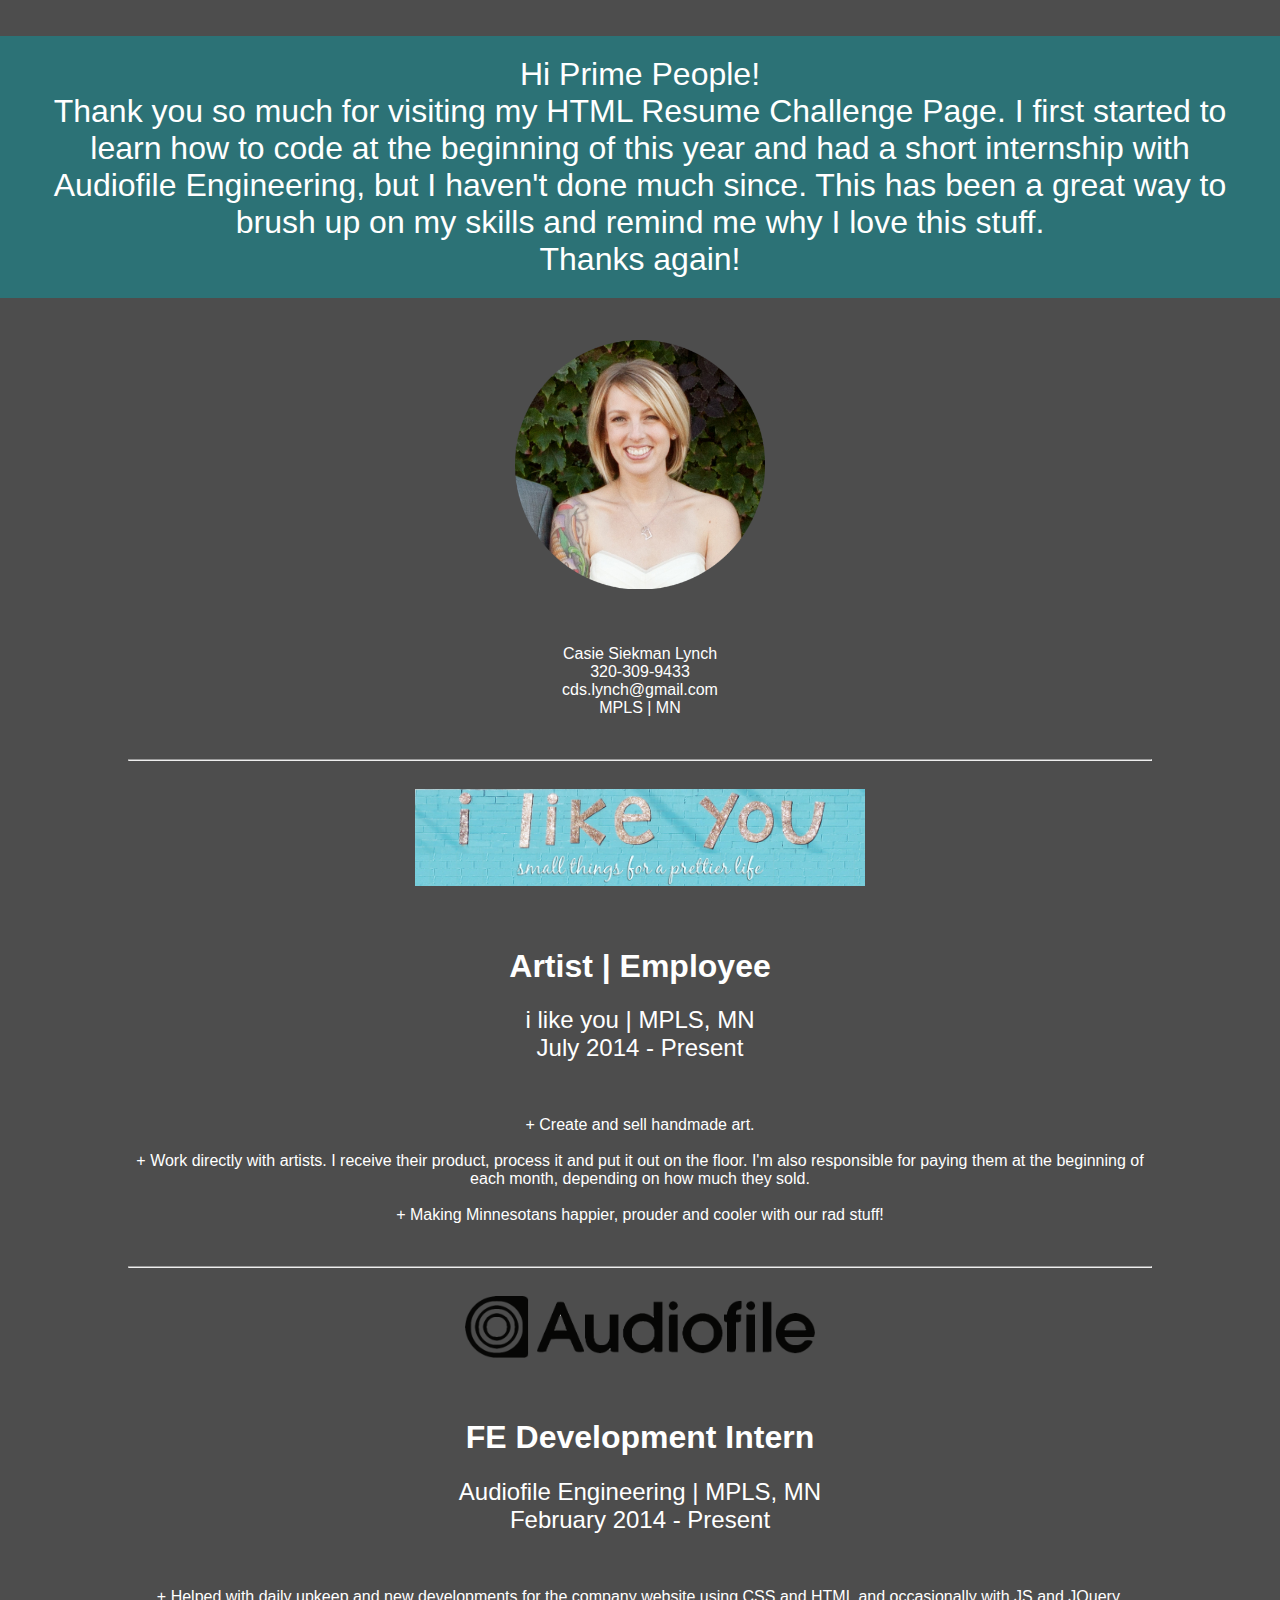
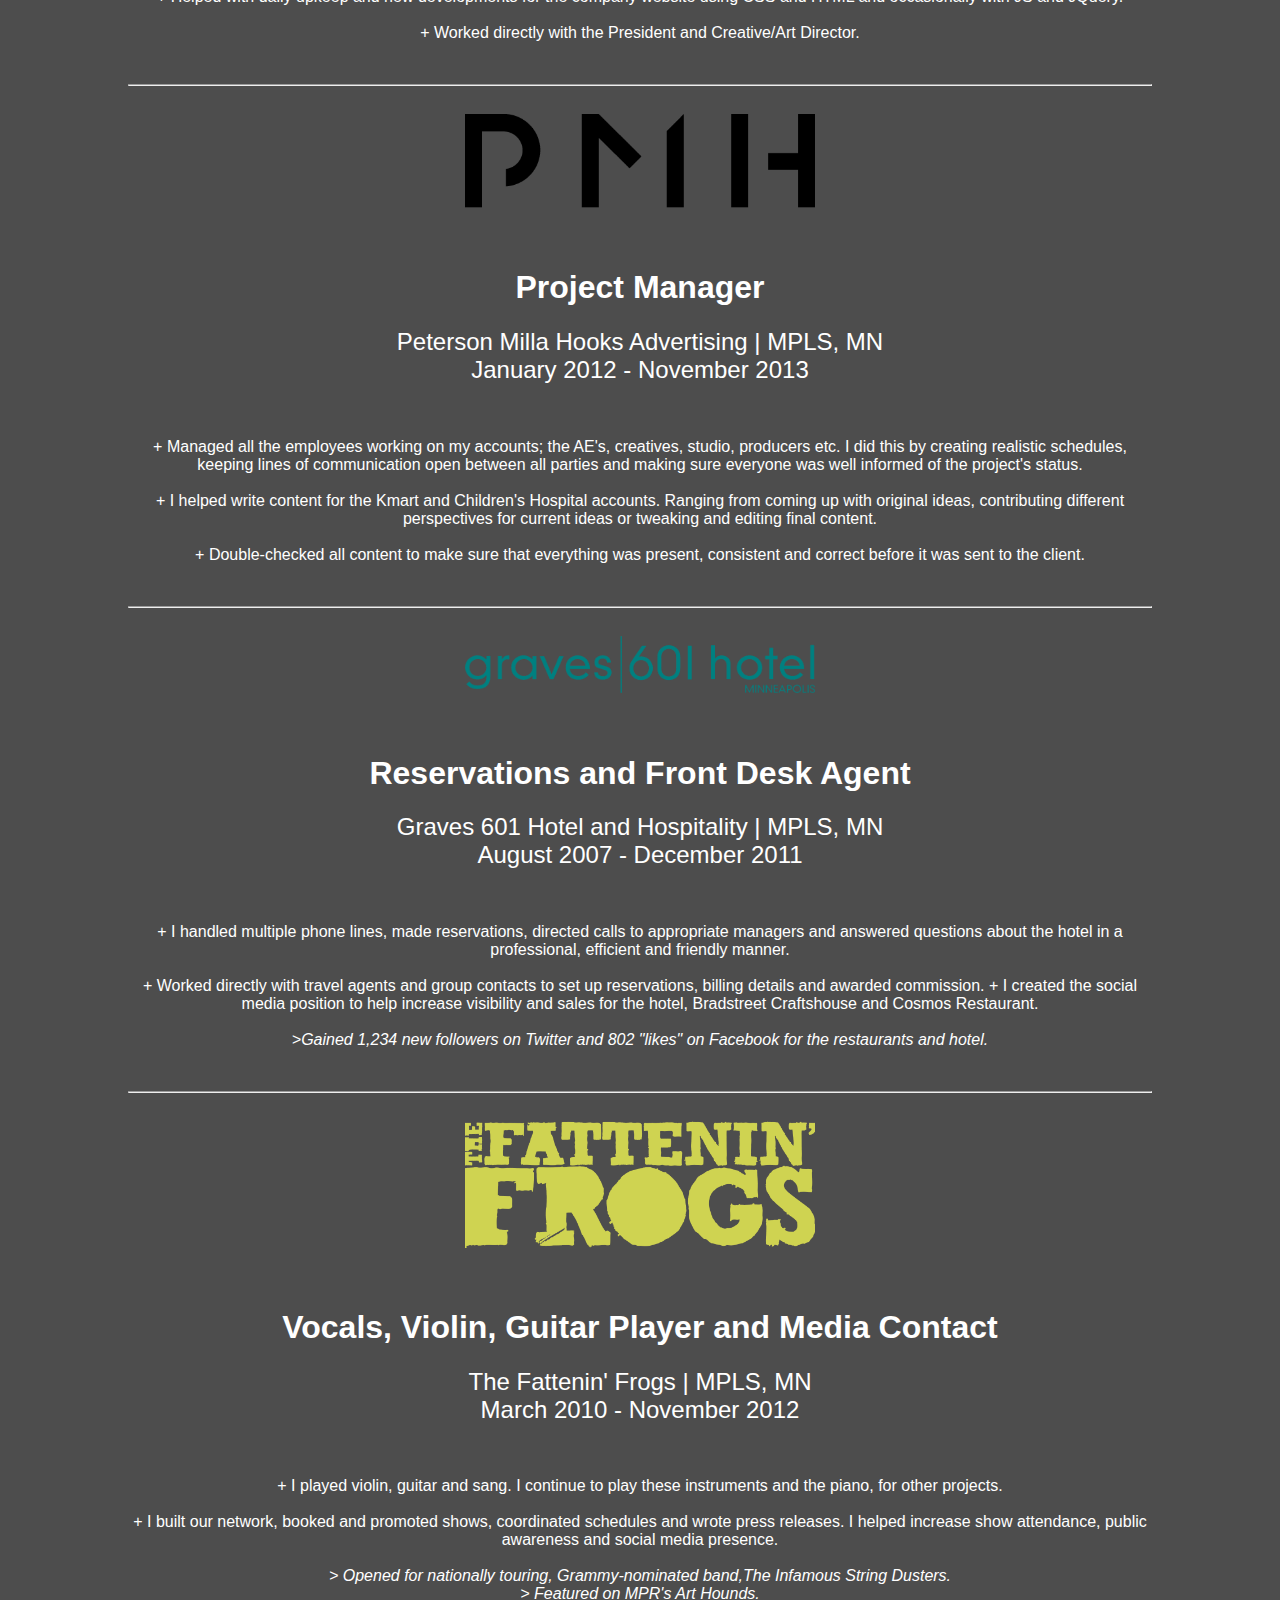
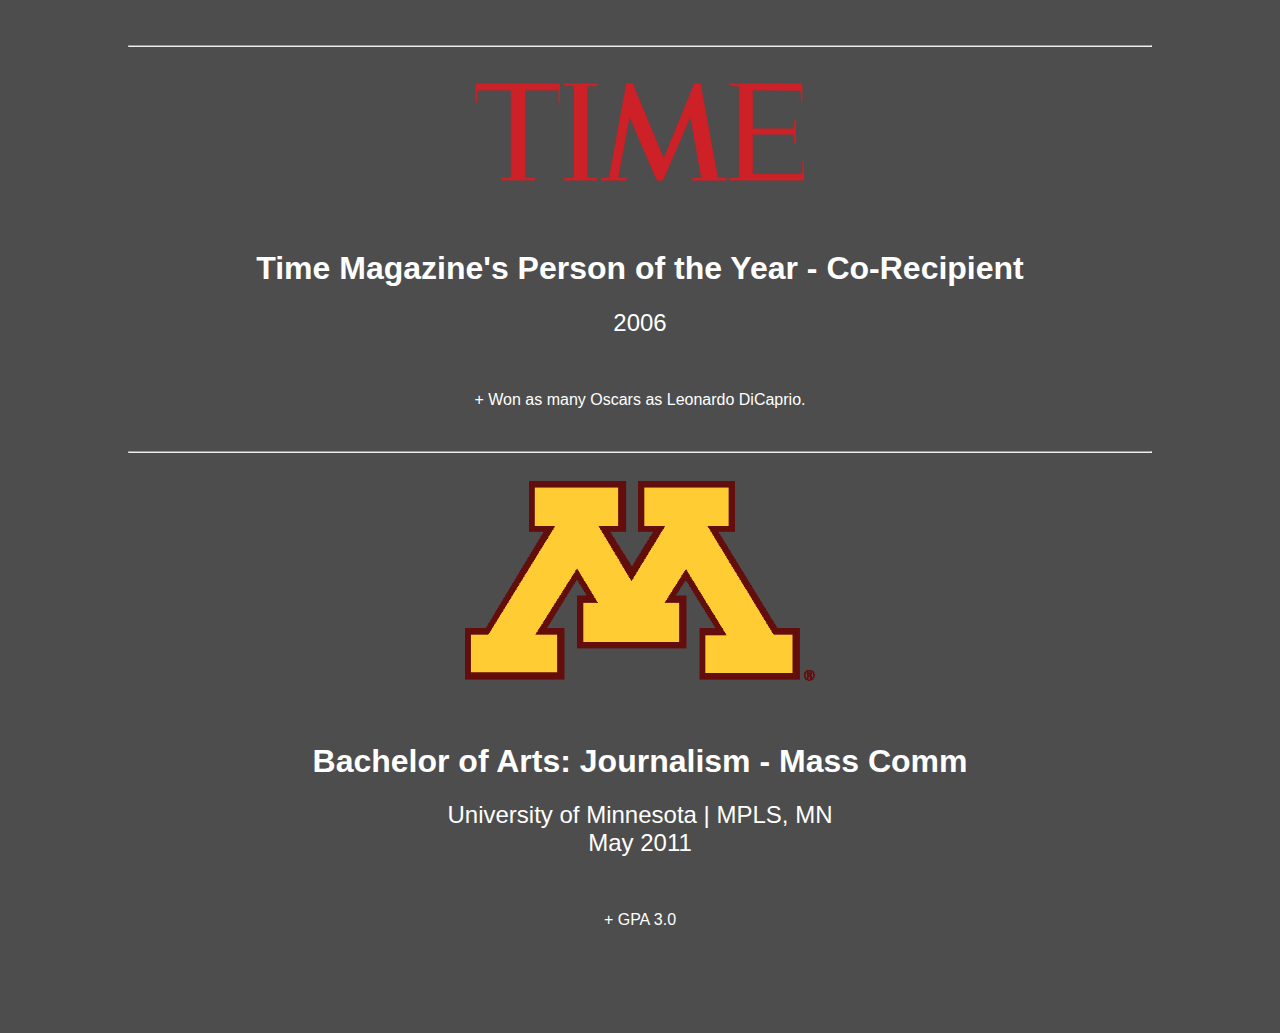
<file: index.html>
<!DOCTYPE html>
<html>
<head>
<title>casie siekman lynch | resume</title>
<link type="text/css" rel="stylesheet" a href="stylesheet2.css"/>
</head>

<body>
	<h1 class="headline">
		Hi Prime People! <br/>
		Thank you so much for visiting my HTML Resume Challenge Page. I first started to learn how to code at the beginning of this year and had a short internship with Audiofile Engineering, but I haven't done much since. This has been a great way to brush up on my skills and remind me why I love this stuff.<br/>
		Thanks again!
	</h1>
	<img src="casie4.png" width="250px"/>
	<br/>
	<p class="address">Casie Siekman Lynch<br/>
		320-309-9433<br/>
		cds.lynch@gmail.com<br/>
		MPLS | MN
	</p>
	<br/>

	<div class="resume">
		<hr>
			<a href="http://www.ilikeyoumpls.com" target="_blank"><img src="ily.jpg" width="450px"/></a>
				
			<h1>Artist | Employee</h1>
			<h2 class="job">i like you | MPLS, MN
			<br/>
			July 2014 - Present
			</h2>
			<br/>
			<p class="description">+ Create and sell handmade art.
			<br/><br/>
			+ Work directly with artists. I receive their product, process it and put it out on the floor. I'm also responsible for paying them at the beginning of each month, depending on how much they sold.<br/><br/>
			+ Making Minnesotans happier, prouder and cooler with our rad stuff!</p>
			<br/>
			
			<hr>
		<a href="http://www.audiofile-engineering.com" target="_blank"><img src="audiofile@2x.png" width="350px"/></a>
				
			<h1>FE Development Intern</h1>
			<h2 class="job">Audiofile Engineering | MPLS, MN
			<br/>
			February 2014 - Present
			</h2>
			<br/>
			<p class="description">+ Helped with daily upkeep and new developments for the company website using CSS and HTML and occasionally with JS and JQuery.
			<br/><br/>
			+ Worked directly with the President and Creative/Art Director.</p>
			<br/>
			
			<hr>

			<a href="http://www.pmhadv.com/" target="_blank"><img src="pmh_black.png" width="350px"/></a>	
	
			<h1>Project Manager</h1>
			<h2 class="job"> Peterson Milla Hooks Advertising | MPLS, MN
			<br/>
			January 2012 - November 2013
			</h2>
			<br/>
			<p class="description">+ Managed all the employees working on my accounts; the AE's, creatives, studio, producers etc. I did this by creating realistic schedules, keeping lines of communication open between all parties and making sure everyone was well informed of the project's status. 
			<br/><br/>
+ I helped write content for the Kmart and Children's Hospital accounts. Ranging from coming up with original ideas, contributing different perspectives for current ideas or tweaking and editing final content.
			<br/><br/>
+ Double-checked all content to make sure that everything was present, consistent and correct before it was sent to the client.
			</p>
			<br/>
			
			<hr>
	
			<a href="http://www.graves601hotel.com/" target="_blank"><img src="graves_logo_white.png" width="350px"/></a>
		
			<h1>Reservations and Front Desk Agent</h1>
			<h2 class="job">Graves 601 Hotel and Hospitality | MPLS, MN<br/>
				August 2007 - December 2011 
			</h2>
			<br/>
			<p class="description">+ I handled multiple phone lines, made reservations, directed calls to appropriate managers and answered questions about the hotel in a professional, efficient and friendly manner.
			<br/><br/>
+ Worked directly with travel agents and group contacts to set up reservations, billing details and awarded commission.
+ I created the social media position to help increase visibility and sales for the hotel, Bradstreet Craftshouse and
Cosmos Restaurant.<br/><br/>
<i> >Gained 1,234 new followers on Twitter and 802 "likes" on Facebook for the restaurants and hotel.</i>
		</p>
		<br/>

		<hr>

		<a href="http://www.thefatteninfrogs.com/" target="_blank"><img src="frogs_logo.png" width="350px"/></a>	

		<h1>Vocals, Violin, Guitar Player and Media Contact</h1>
		<h2 class="job">The Fattenin' Frogs | MPLS, MN<br/>
			March 2010 - November 2012 
		</h2>
		<br/>
		<p class="description">+ I played violin, guitar and sang. I continue to play these instruments and the piano, for other projects.
		<br/><br/>
+ I built our network, booked and promoted shows, coordinated schedules and wrote press releases. I helped increase show attendance, public awareness and social media presence.
		<br/><br/>
			<i> > Opened for nationally touring, Grammy-nominated band,The Infamous String Dusters.</i> <br/>
			<i> > Featured on MPR's Art Hounds.</i>
		</p>
		<br/>

		<hr>

			<a href="http://en.wikipedia.org/wiki/You_(Time_Person_of_the_Year)" target="_blank"><img src="time.png" width="350px"/></a>
		
			<h1>Time Magazine's Person of the Year - Co-Recipient</h1>
			<h2 class="job">2006</h2>
			<br/>
			<p class="description">+ Won as many Oscars as Leonardo DiCaprio.</p>
		<br/>

		<hr>

				<a href="http://www.umn.edu" target="_blank"><img src="umn.gif" width="350px"/></a>
		
			<h1>Bachelor of Arts: Journalism - Mass Comm</h1>
		<h2 class="job">University of Minnesota | MPLS, MN<br/>
			May 2011
		</h2>
		<br/>
			<p class="description">+ GPA 3.0</p>
		<br/>


	</div>
</body>
</html>
</file>
<file: stylesheet2.css>
body
{

    background-color: #4d4d4d;
	font-family: Helvetica, sans-serif;
	padding-top: 15px;
	color: #ffffff;
	margin: 0 auto 0 auto;
	text-align: center;
}

.headline
{
	font-weight: 300;
	text-align: center;
	background-color: #2c7276;
	font-size: 15t;
	padding-left: 50px;
	padding-right: 50px;
	padding-top: 20px;
	padding-bottom: 20px;
}

img
{
    display: inline-block;
    padding: 20px 20px 40px 20px;
    vertical-align: top;
    max-width: 100%;
}

.address
{
	font-family: Verdana, sans-serif;
}

.resume
{
	width: 80%;
    position: relative;
    text-align: center;
    margin-left: auto;
    margin-right: auto;
    clear: both;
    display: block;
    padding: 0px 0px 70px 0px;
}

.job
{
	font-weight: 200;
}
</file>
